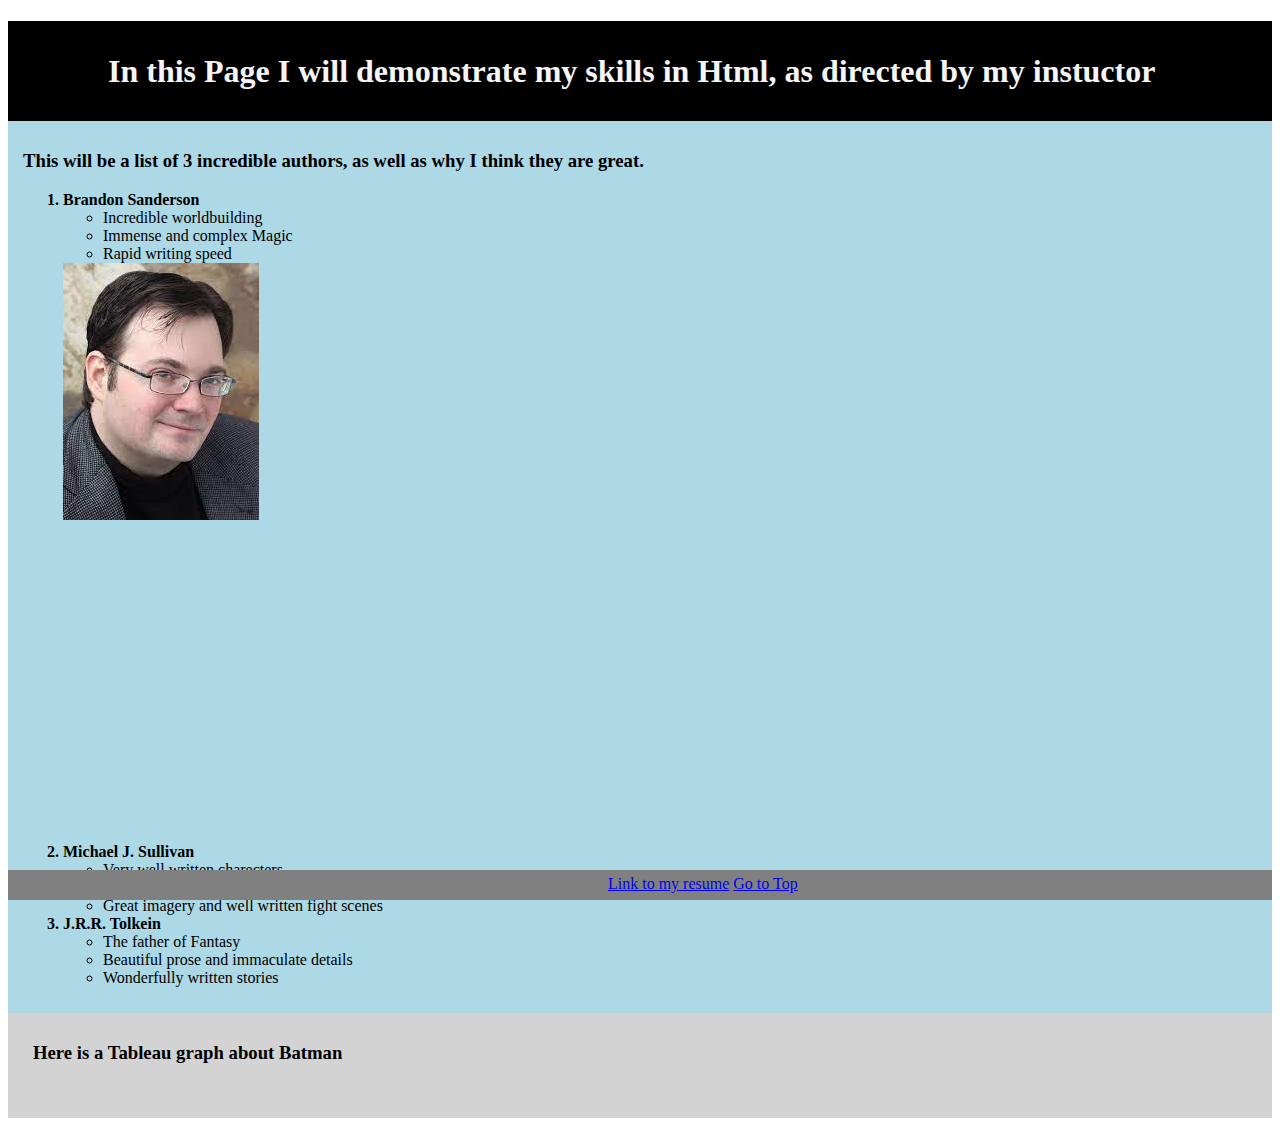
<file: index.html>
<!DOCTYPE html>
<html lang="en">
<head>
    <meta charset="UTF-8">
    <meta http-equiv="X-UA-Compatible" content="IE=edge">
    <meta name="viewport" content="width=device-width, initial-scale=1.0">
    <title>Scratch Page</title>
    <link href="Styles/Stylesheet.css" rel="Stylesheet">
</head>
<body>
    <div class="Header">
        <H1>In this Page I will demonstrate my skills in Html, as directed by my instuctor</H1>
    </div>
    <div class="lists">
        <H3>This will be a list of 3 incredible authors, as well as why I think they are great.</H2>
            <OL>
                <Li class="emphasized">Brandon Sanderson
                    <Ul>
                        <Li >Incredible worldbuilding</Li>
                        <Li>Immense and complex Magic</Li>
                        <Li>Rapid writing speed</Li>
                    </Ul>
                    <img src="Images/Sanderson.jpg" alt="Brandon Sanderson">
                    <br>
                    <iframe width="560" height="315" src="https://www.youtube.com/embed/6a-k6eaT-jQ" title="YouTube video player" frameborder="0" allow="accelerometer; autoplay; clipboard-write; encrypted-media; gyroscope; picture-in-picture; web-share" allowfullscreen></iframe>
                </Li>
                <Li class="emphasized">Michael J. Sullivan
                    <Ul>
                        <Li>Very well written charecters</Li>
                        <Li>Well planned and interconnected storyline</Li>
                        <Li>Great imagery and well written fight scenes</Li>
                    </Ul>
                </Li>
                <Li class="emphasized">J.R.R. Tolkein
                    <Ul>
                        <Li>The father of Fantasy</Li>
                        <Li>Beautiful prose and immaculate details</Li>
                        <Li>Wonderfully written stories</Li>
                    </Ul>
                </Li>
            </OL>
    </div>
    <div class="graph">
            <H3>Here is a Tableau graph about Batman</H1> 
        <div class='tableauPlaceholder' id='viz1682463619334' style='position: relative'><noscript><a href='#'><img alt='Data Viz ' src='https:&#47;&#47;public.tableau.com&#47;static&#47;images&#47;Th&#47;TheFacesofBatman&#47;DataViz&#47;1_rss.png' style='border: none' /></a></noscript><object class='tableauViz'  style='display:none;'><param name='host_url' value='https%3A%2F%2Fpublic.tableau.com%2F' /> <param name='embed_code_version' value='3' /> <param name='site_root' value='' /><param name='name' value='TheFacesofBatman&#47;DataViz' /><param name='tabs' value='no' /><param name='toolbar' value='yes' /><param name='static_image' value='https:&#47;&#47;public.tableau.com&#47;static&#47;images&#47;Th&#47;TheFacesofBatman&#47;DataViz&#47;1.png' /> <param name='animate_transition' value='yes' /><param name='display_static_image' value='yes' /><param name='display_spinner' value='yes' /><param name='display_overlay' value='yes' /><param name='display_count' value='yes' /><param name='language' value='en-US' /></object></div>                <script type='text/javascript'>                    var divElement = document.getElementById('viz1682463619334');                    var vizElement = divElement.getElementsByTagName('object')[0];                    vizElement.style.width='1450px';vizElement.style.height='977px';                    var scriptElement = document.createElement('script');                    scriptElement.src = 'https://public.tableau.com/javascripts/api/viz_v1.js';                    vizElement.parentNode.insertBefore(scriptElement, vizElement);                </script>
        <br>
        <br>
    </div>
    <div class="footer">
        <a href="Resume.html">Link to my resume</a> 
        <a href="#top">Go to Top</a>
    </div>
    
</body>
</html>
</file>
<file: Styles/Stylesheet.css>
.emphasized{font-weight: bold;}
ul{font-weight: lighter;}
Body{
    font-family: Georgia, 'Times New Roman', Times, serif;
}
.Header{
    background-color: black; 
    color: whitesmoke;
    height: 100px;
    line-height: 100px;
    padding-left: 100px;
    left: 0px;
    right: 0px;

}
.lists{
    background-color: lightblue;
    color:black;
    padding-top: 10px;
    padding-bottom: 10px;
    padding-left: 15px;
    right: 0px;
}
.footer{
    height: 25px;
    background-color: gray;
    color: black;
    position: fixed;
    bottom: 0px;
    right: 8px;
    left: 8px;
    padding-top: 5px;
    padding-left: 600px;
}
.graph{
background-color: lightgray;
Padding-top: 10px;
padding-left: 25px;
}
</file>
